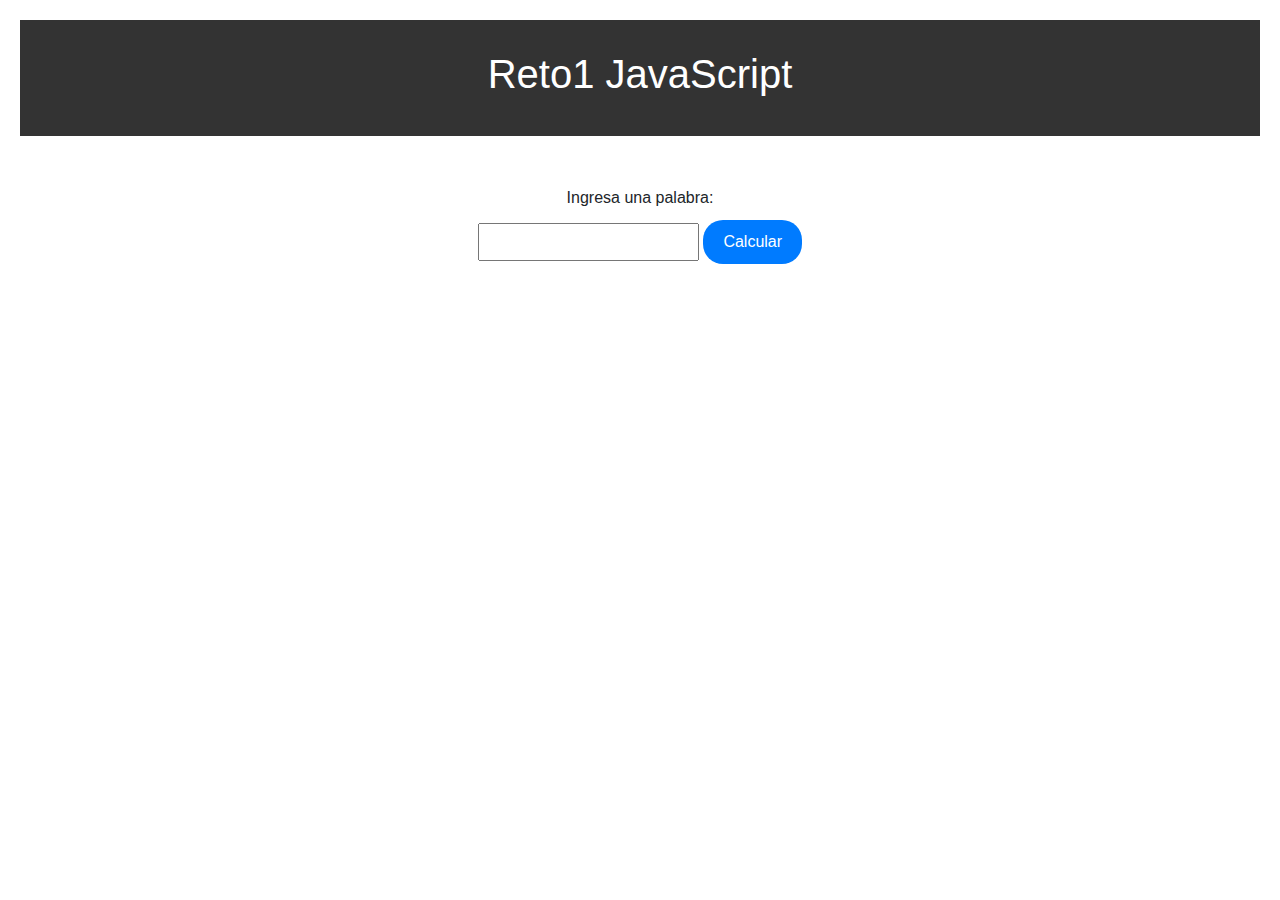
<file: Retos/reto1.html>
<!DOCTYPE html>
<html>
<head>
  <meta charset="UTF-8">
  <title>Reto1 JavaScript</title>
  <link rel="icon" type="image/x-icon" href="img/icon.png">
  <link rel="stylesheet" href="https://stackpath.bootstrapcdn.com/bootstrap/4.5.2/css/bootstrap.min.css">
  <link rel="stylesheet" href="css/styleReto1.css">
  <link rel="preconnect" href="https://fonts.googleapis.com">
<link rel="preconnect" href="https://fonts.gstatic.com" crossorigin>
<link href="https://fonts.googleapis.com/css2?family=Oswald&display=swap" rel="stylesheet">
</head>
<body>

<header>
    <h1>Reto1 JavaScript</h1>
</header>


    <label for="wordInput">Ingresa una palabra:</label>
    <input type="text" id="wordInput">

    <button onclick="calculate()">Calcular</button>

    <script src="js/scriptReto1.js"></script>
</body>
</html>
</file>
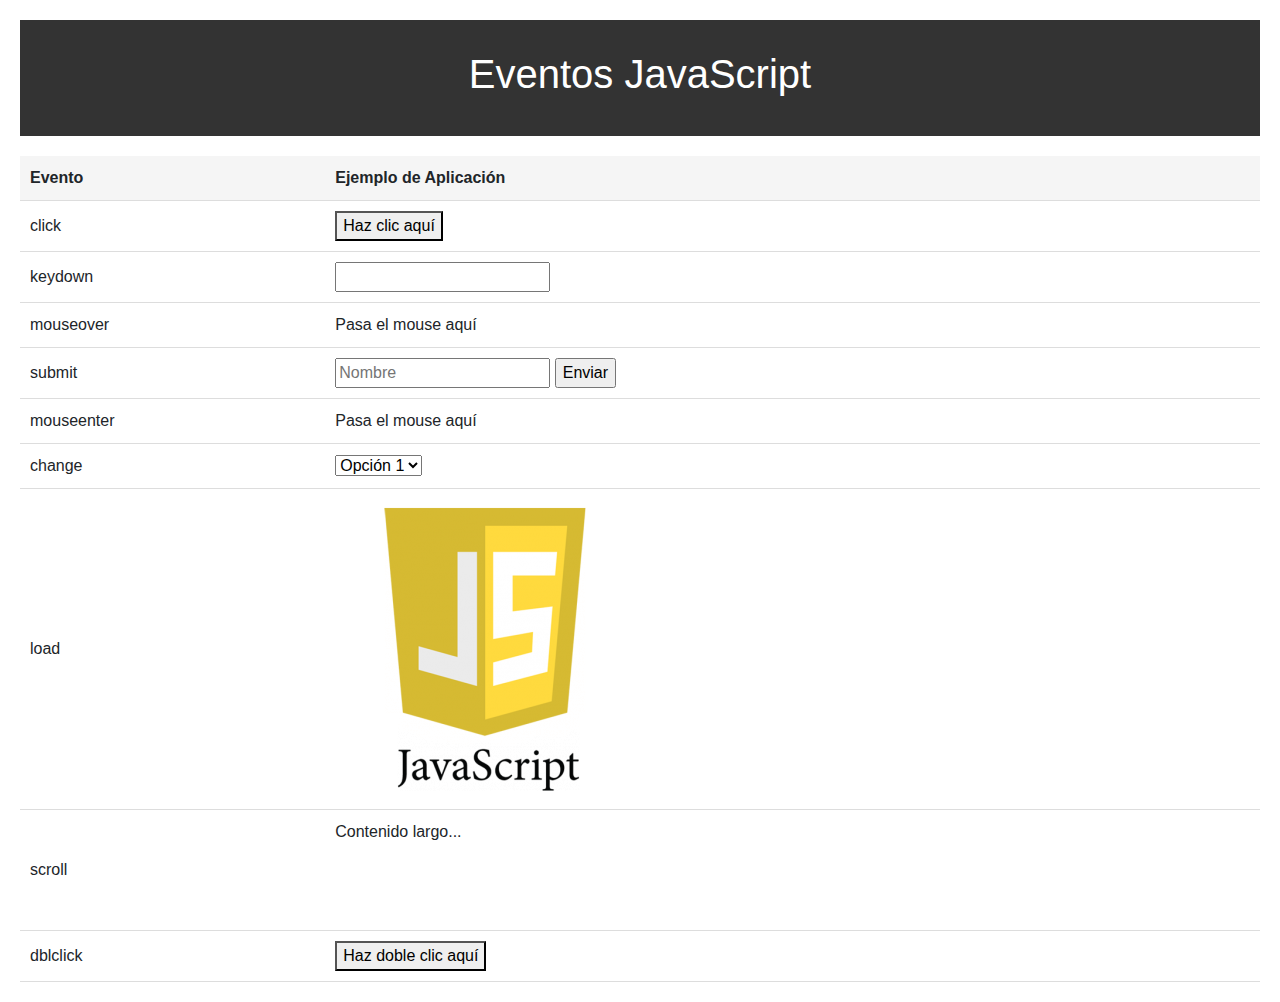
<file: Retos/reto2.html>
<!DOCTYPE html>
<html>
<head>
  <meta charset="UTF-8">
  <title>Reto2 JavaScript</title>
  <link rel="icon" type="image/x-icon" href="img/icon.png">
  <link rel="stylesheet" href="https://stackpath.bootstrapcdn.com/bootstrap/4.5.2/css/bootstrap.min.css">
  <link rel="stylesheet" href="css/styleReto2.css">
  <link rel="preconnect" href="https://fonts.googleapis.com">
<link rel="preconnect" href="https://fonts.gstatic.com" crossorigin>
<link href="https://fonts.googleapis.com/css2?family=Oswald&display=swap" rel="stylesheet">
</head>
<body>
  <header>
  <h1>Eventos JavaScript</h1>
</header>

  <table>
    <tr>
      <th>Evento</th>
      <th>Ejemplo de Aplicación</th>
    </tr>
    <tr>
      <td>click</td>
      <td><button id="myButton">Haz clic aquí</button></td>
    </tr>
    <tr>
      <td>keydown</td>
      <td><input type="text" id="myInput"></td>
    </tr>
    <tr>
      <td>mouseover</td>
      <td><div id="myDiv">Pasa el mouse aquí</div></td>
    </tr>
    <tr>
      <td>submit</td>
      <td>
        <form id="myForm">
          <input type="text" name="name" placeholder="Nombre">
          <input type="submit" value="Enviar">
        </form>
      </td>
    </tr>
    
    <tr>
      <td>mouseenter</td>
      <td>
        <div id="myElement">Pasa el mouse aquí</div>
      </td>
    </tr>
    
    <tr>
      <td>change</td>
      <td>
        <select id="mySelect">
          <option value="option1">Opción 1</option>
          <option value="option2">Opción 2</option>
          <option value="option3">Opción 3</option>
        </select>
      </td>
    </tr>
    <tr>
      <td>load</td>
      <td>
        <img src="img/img2.jpg" id="myImage">
      </td>
    </tr>
    
    <tr>
      <td>scroll</td>
      <td>
        <div id="myScrollDiv" style="overflow: auto; height: 100px;">
          <p>Contenido largo...</p>
        </div>
      </td>
    </tr>
    
    <tr>
      <td>dblclick</td>
      <td>
        <button id="myButton">Haz doble clic aquí</button>
      </td>
    </tr>
    
        
  </table>

  <script src="js/scriptReto2.js"></script>
</body>
</html>
</file>
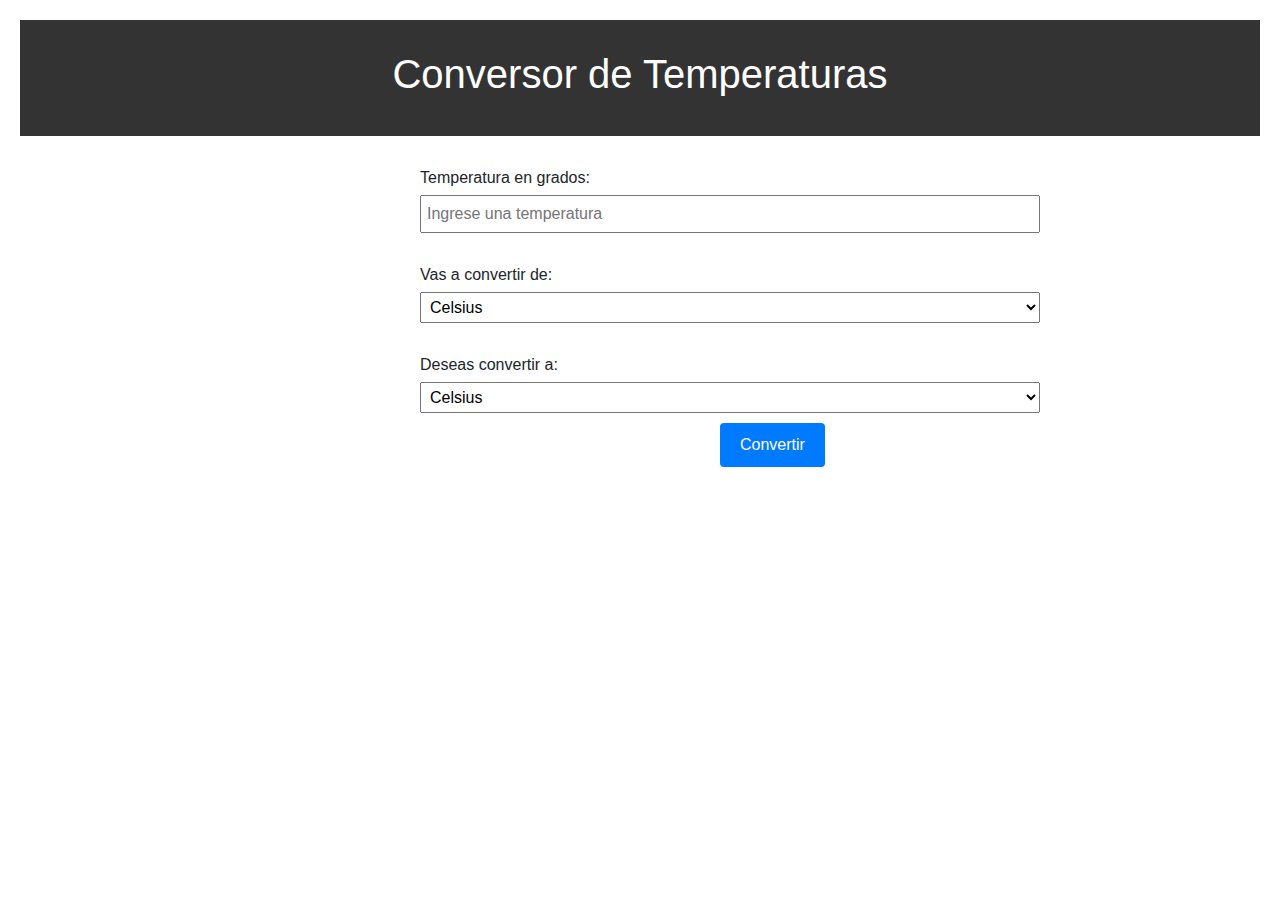
<file: Retos/reto3.html>
<!DOCTYPE html>
<html>
<head>
  <meta charset="UTF-8">
  <title>Reto3 JavaScript</title>
  <link rel="icon" type="image/x-icon" href="img/icon.png">
  <link rel="stylesheet" href="https://stackpath.bootstrapcdn.com/bootstrap/4.5.2/css/bootstrap.min.css">
  <link rel="stylesheet" href="css/styleReto3.css">
  <link rel="preconnect" href="https://fonts.googleapis.com">
<link rel="preconnect" href="https://fonts.gstatic.com" crossorigin>
<link href="https://fonts.googleapis.com/css2?family=Oswald&display=swap" rel="stylesheet">
</head>
<body>
<header>
  <h1>Conversor de Temperaturas</h1>
</header>
  <div class="input-container">
    <label for="temperature">Temperatura en grados:</label>
    <input type="number" id="temperature" placeholder="Ingrese una temperatura">
  </div>

  <div class="input-container">
    <label for="from">Vas a convertir de:</label>
    <select id="from">
      <option value="celsius">Celsius</option>
      <option value="fahrenheit">Fahrenheit</option>
      <option value="kelvin">Kelvin</option>
    </select>
  </div>

  <div class="input-container">
    <label for="to">Deseas convertir a:</label>
    <select id="to">
      <option value="celsius">Celsius</option>
      <option value="fahrenheit">Fahrenheit</option>
      <option value="kelvin">Kelvin</option>
    </select>
  </div>

  <button id="convertBtn">Convertir</button>

  <script src="js/scriptReto3.js"></script>
</body>
</html>
</file>
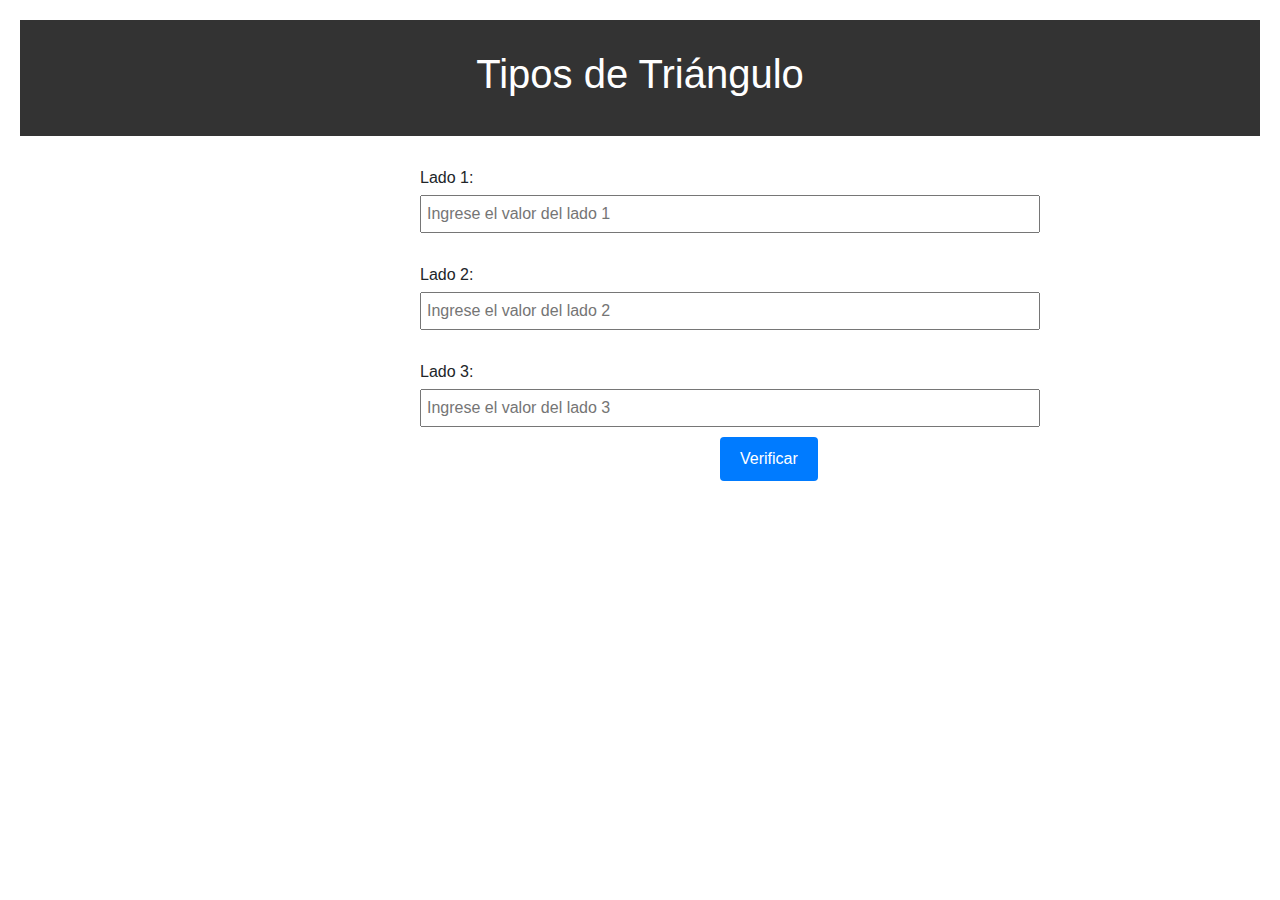
<file: Retos/reto4.html>
<!DOCTYPE html>
<html>
<head>
  <meta charset="UTF-8">
  <title>Reto4 JavaScript</title>
  <link rel="icon" type="image/x-icon" href="img/icon.png">
  <link rel="stylesheet" href="https://stackpath.bootstrapcdn.com/bootstrap/4.5.2/css/bootstrap.min.css">
  <link rel="stylesheet" href="css/styleReto4.css">
  <link rel="preconnect" href="https://fonts.googleapis.com">
<link rel="preconnect" href="https://fonts.gstatic.com" crossorigin>
<link href="https://fonts.googleapis.com/css2?family=Oswald&display=swap" rel="stylesheet">
</head>
<body>
  <header>
  <h1>Tipos de Triángulo</h1>
</header>

  <div class="input-container">
    <label for="side1">Lado 1:</label>
    <input type="number" id="side1" placeholder="Ingrese el valor del lado 1">
  </div>

  <div class="input-container">
    <label for="side2">Lado 2:</label>
    <input type="number" id="side2" placeholder="Ingrese el valor del lado 2">
  </div>

  <div class="input-container">
    <label for="side3">Lado 3:</label>
    <input type="number" id="side3" placeholder="Ingrese el valor del lado 3">
  </div>

  <button id="checkBtn">Verificar</button>

  <script src="js/scriptReto4.js"></script>
</body>
</html>
</file>
<file: Retos/css/styleReto1.css>
body {
    font-family: Arial, sans-serif;
    text-align: center;
    margin: 0;
    padding: 20px;
}
 header {
    background-color: #333;
    color: #fff;
    padding: 30px;
    justify-content: center;
    display: flex;

}
    

h1 {
    
    color: #fff;
 
}

label {
 
    display: block;
    margin-bottom: 10px;
    margin-top: 50px;
}

input {
    padding: 5px;
    margin-bottom: 10px;
}

button {
    padding: 10px 20px;
    background-color: #007bff;
    color: #fff;
    border: none;
    border-radius: 20px;
    cursor: pointer;
  }
</file>
<file: Retos/css/styleReto2.css>
body {
  font-family: Arial, sans-serif;
  margin: 0;
  padding: 20px;
}

header {
  background-color: #333;
  color: #fff;
  padding: 30px;
  justify-content: center;
  display: flex;

}

h1 {
  text-align: center;
  color: #fff
}

table {
  width: 100%;
  border-collapse: collapse;
  margin-top: 20px;
}

th, td {
  padding: 10px;
  text-align: left;
  border-bottom: 1px solid #ddd;
}

th {
  background-color: #f5f5f5;
}

tr:hover {
  background-color: #f5f5f5;
}
</file>
<file: Retos/css/styleReto3.css>
body {
    font-family: Arial, sans-serif;
    margin: 0;
    padding: 20px;
  }
  header {
    background-color: #333;
    color: #fff;
    padding: 30px;
    justify-content: center;
    display: flex;

}

  h1 {
    text-align: center;
    color: #fff;
  }
  
  .input-container {
    margin-bottom: 10px;
  }
  
  label {
    display: block;
    margin-bottom: 5px;
    margin-top: 30px;
    margin-left: 400px;
  }
  
  input[type="number"] {
    width: 50%;
    padding: 5px;
    margin-left: 400px;
  }
  
  select {
    width: 50%;
    padding: 5px;
    margin-left: 400px;
  }
  
  button {
    padding: 10px 20px;
    background-color: #007bff;
    color: #fff;
    border: none;
    border-radius: 4px;
    cursor: pointer;
    margin-left: 700px;
  }
  
  button:hover {
    background-color: #0056b3;
  }
</file>
<file: Retos/css/styleReto4.css>
body {
  font-family: Arial, sans-serif;
  margin: 0;
  padding: 20px;
}
header {
  background-color: #333;
  color: #fff;
  padding: 30px;
  justify-content: center;
  display: flex;

}

h1 {
  text-align: center;
  color: #fff;
}

.input-container {
  margin-bottom: 10px;
}

label {
  display: block;
  margin-bottom: 5px;
  margin-top: 30px;
  margin-left: 400px;
}

input[type="number"] {
  width: 50%;
  padding: 5px;
  margin-left: 400px;
}

select {
  width: 50%;
  padding: 5px;
  margin-left: 400px;
}

button {
  padding: 10px 20px;
  background-color: #007bff;
  color: #fff;
  border: none;
  border-radius: 4px;
  cursor: pointer;
  margin-left: 700px;
}
</file>
